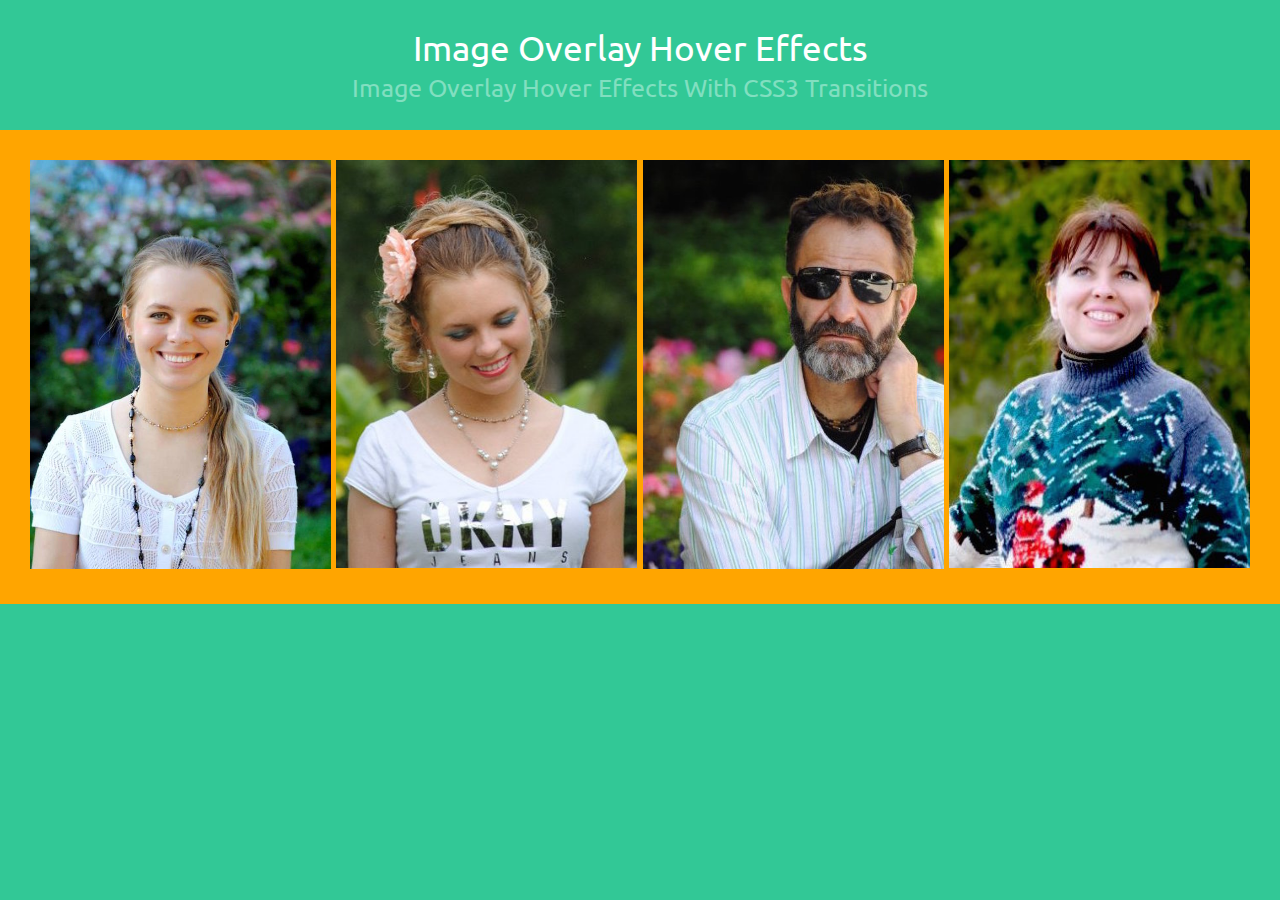
<file: index.html>
<!DOCTYPE html>
<html lang="en" class="no-js">

<head>

<!-- title and meta -->
<meta charset="utf-8" />
<meta name="viewport" content="width=device-width,initial-scale=1.0" />
<meta name="description" content="Image overlay hover effects with CSS3 transitions. When we hover over an image, a neat transition will occur." />
<title>Image Overlay Hover Effects With CSS3 Transitions</title>
    
<!-- css -->
<link href='http://fonts.googleapis.com/css?family=Ubuntu:300,400,700,400italic' rel='stylesheet' type='text/css'>
<link href='http://fonts.googleapis.com/css?family=Oswald:400,300,700' rel='stylesheet' type='text/css'>
<link rel="stylesheet" href="css/base.css" />
<link rel="stylesheet" href="css/style.css" />
    
<!-- js -->
<script src="js/jquery-1.9.1.min.js"></script>
<script src="js/modernizr.js"></script>
<script>
    $(document).ready(function(){
        if (Modernizr.touch) {
            // show the close overlay button
            $(".close-overlay").removeClass("hidden");
            // handle the adding of hover class when clicked
            $(".img").click(function(e){
                if (!$(this).hasClass("hover")) {
                    $(this).addClass("hover");
                }
            });
            // handle the closing of the overlay
            $(".close-overlay").click(function(e){
                e.preventDefault();
                e.stopPropagation();
                if ($(this).closest(".img").hasClass("hover")) {
                    $(this).closest(".img").removeClass("hover");
                }
            });
        } else {
            // handle the mouseenter functionality
            $(".img").mouseenter(function(){
                $(this).addClass("hover");
            })
            // handle the mouseleave functionality
            .mouseleave(function(){
                $(this).removeClass("hover");
            });
        }
    });
</script>
</head>

<body>

<div id="wrapper">
<header>
    <div id="title" class="container">
        <h1>Image Overlay Hover Effects</h1>
        <h2>Image Overlay Hover Effects With CSS3 Transitions</h2>
    </div>
</header><!-- /header -->

<!-- IMAGES -->
<div id="main">
    <div class="container">
        <div id="effect-1" class="effects clearfix">
            <div class="img">
                <img src="images/family2.jpg" alt="">
                <div class="overlay one">
                    <a href="#" class="expand">+</a>
                </div>
            </div>
            <div class="img">
                <img src="images/family6.jpg" alt="">
                <div class="overlay two">
                    <a href="#" class="expand">+</a>
                </div>
            </div>
            <div class="img">
                <img src="images/family3.jpg" alt="">
                <div class="overlay three">
                    <a href="#" class="expand">+</a>
                </div>
            </div>
            <div class="img">
                <img src="images/family8.jpg" alt="">
                <div class="overlay four">
                    <a href="#" class="expand">+</a>
                </div>
            </div>
        </div>
    </div><!-- /.container -->
</div><!-- #main -->


<footer>
</footer><!-- /footer -->



</div><!-- /#wrapper -->




</body>
</html>
</file>
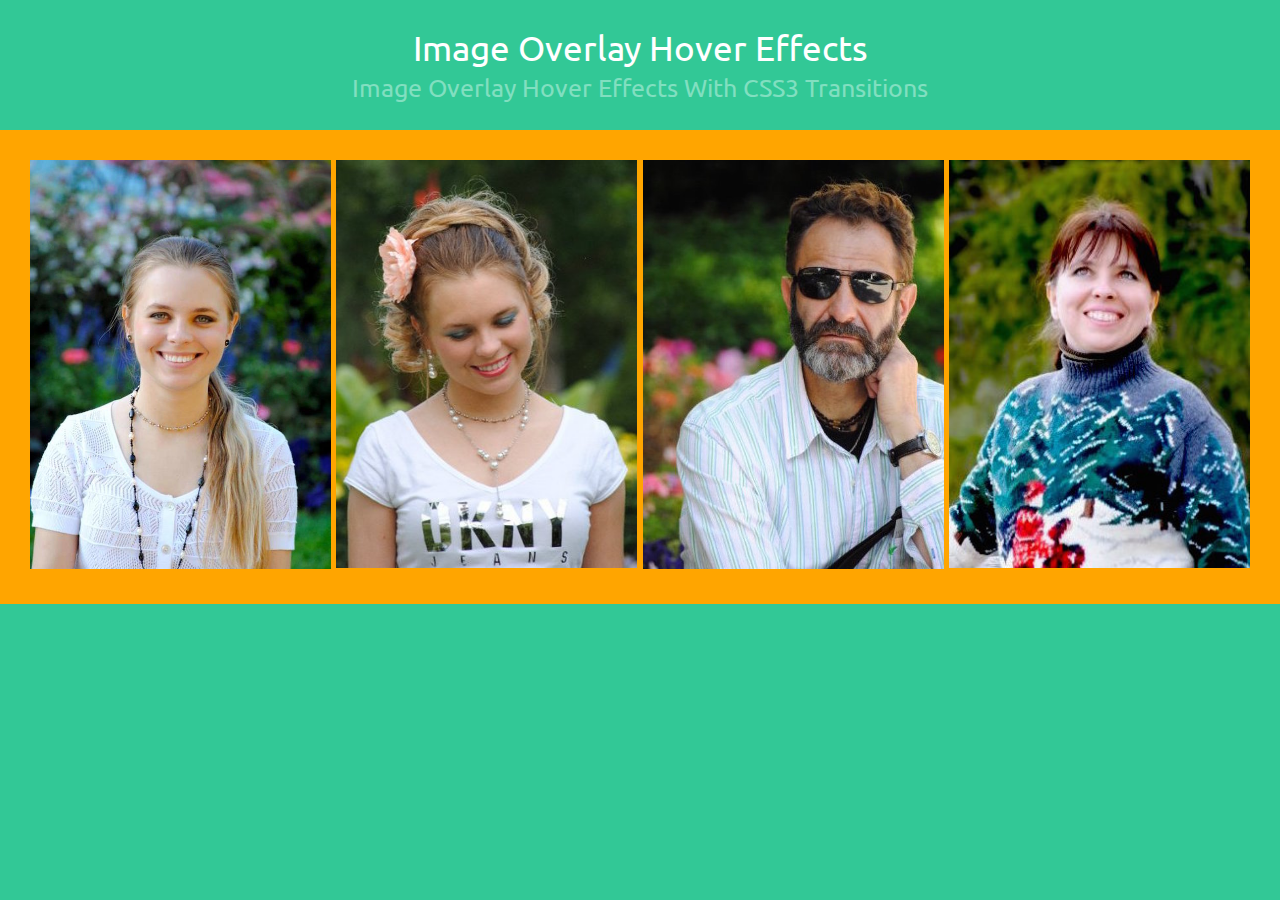
<file: home.html>
<!DOCTYPE html>
<html lang="en" class="no-js">

<head>

<!-- title and meta -->
<meta charset="utf-8" />
<meta name="viewport" content="width=device-width,initial-scale=1.0" />
<meta name="description" content="Image overlay hover effects with CSS3 transitions. When we hover over an image, a neat transition will occur." />
<title>Image Overlay Hover Effects With CSS3 Transitions</title>
    
<!-- css -->
<link href='http://fonts.googleapis.com/css?family=Ubuntu:300,400,700,400italic' rel='stylesheet' type='text/css'>
<link href='http://fonts.googleapis.com/css?family=Oswald:400,300,700' rel='stylesheet' type='text/css'>
<link rel="stylesheet" href="css/base.css" />
<link rel="stylesheet" href="css/style.css" />
    
<!-- js -->
<script src="js/jquery-1.9.1.min.js"></script>
<script src="js/modernizr.js"></script>
<script>
    $(document).ready(function(){
        if (Modernizr.touch) {
            // show the close overlay button
            $(".close-overlay").removeClass("hidden");
            // handle the adding of hover class when clicked
            $(".img").click(function(e){
                if (!$(this).hasClass("hover")) {
                    $(this).addClass("hover");
                }
            });
            // handle the closing of the overlay
            $(".close-overlay").click(function(e){
                e.preventDefault();
                e.stopPropagation();
                if ($(this).closest(".img").hasClass("hover")) {
                    $(this).closest(".img").removeClass("hover");
                }
            });
        } else {
            // handle the mouseenter functionality
            $(".img").mouseenter(function(){
                $(this).addClass("hover");
            })
            // handle the mouseleave functionality
            .mouseleave(function(){
                $(this).removeClass("hover");
            });
        }
    });
</script>
</head>

<body>

<div id="wrapper">
<header>
    <div id="title" class="container">
        <h1>Image Overlay Hover Effects</h1>
        <h2>Image Overlay Hover Effects With CSS3 Transitions</h2>
    </div>
</header><!-- /header -->

<!-- IMAGES -->
<div id="main">
    <div class="container">
        <div id="effect-1" class="effects clearfix">
            <div class="img">
                <img src="images/family2.jpg" alt="">
                <div class="overlay one">
                    <a href="#" class="expand">+</a>
                    <a class="close-overlay hidden">x</a>
                </div>
            </div>
            <div class="img">
                <img src="images/family6.jpg" alt="">
                <div class="overlay two">
                    <a href="#" class="expand">+</a>
                    <a class="close-overlay hidden">x</a>
                </div>
            </div>
            <div class="img">
                <img src="images/family3.jpg" alt="">
                <div class="overlay three">
                    <a href="#" class="expand">+</a>
                    <a class="close-overlay hidden">x</a>
                </div>
            </div>
            <div class="img">
                <img src="images/family8.jpg" alt="">
                <div class="overlay four">
                    <a href="#" class="expand">+</a>
                    <a class="close-overlay hidden">x</a>
                </div>
            </div>
        </div>
    </div><!-- /.container -->
</div><!-- #main -->


<footer>
</footer><!-- /footer -->



</div><!-- /#wrapper -->




</body>
</html>
</file>
<file: css/style.css>
/* ============================================================
  GLOBAL
============================================================ */
.effects {
  padding-left: 15px;
}
.effects .img {
  position: relative;
  float: left;
  margin-bottom: 5px;
  width: 25%;
  overflow: hidden;
}
.effects .img:nth-child(n) {
  margin-right: 5px;
}
.effects .img:first-child {
  margin-left: -15px;
}
.effects .img:last-child {
  margin-right: 0;
}
.effects .img img {
  display: block;
  margin: 0;
  padding: 0;
  max-width: 100%;
  height: auto;
}

.overlay {
  display: block;
  position: absolute;
  z-index: 20;
  background: rgba(0, 0, 0, 0.8);
  overflow: hidden;
  -webkit-transition: all 0.5s;
  -moz-transition: all 0.5s;
  -o-transition: all 0.5s;
  transition: all 0.5s;
}

.one{
  background: blue;
  opacity: .5;
}

.two{
  background: green;
  opacity: .5;
}

.three{
  background: red;
  opacity: .5;
}

.four{
  background: purple;
  opacity: .5;
}
a.close-overlay {
  display: block;
  position: absolute;
  top: 0;
  right: 0;
  z-index: 100;
  width: 45px;
  height: 45px;
  font-size: 20px;
  font-weight: 700;
  color: #fff;
  line-height: 45px;
  text-align: center;
  background-color: #000;
  cursor: pointer;
}
a.close-overlay.hidden {
  display: none;
}

a.expand {
  display: block;
  position: absolute;
  z-index: 100;
  width: 60px;
  height: 60px;
  border: solid 5px #fff;
  text-align: center;
  color: #fff;
  line-height: 50px;
  font-weight: 700;
  font-size: 30px;
  -webkit-border-radius: 30px;
  -moz-border-radius: 30px;
  -ms-border-radius: 30px;
  -o-border-radius: 30px;
  border-radius: 30px;
}

/* ============================================================
  EFFECT 1 - SLIDE IN BOTTOM
============================================================ */
#effect-1 .overlay {
  bottom: 0;
  left: 0;
  right: 0;
  width: 100%;
  height: 0;
}
#effect-1 .overlay a.expand {
  left: 0;
  right: 0;
  bottom: 50%;
  margin: 0 auto -30px auto;
}
#effect-1 .img.hover .overlay {
  height: 100%;
}
</file>
<file: css/base.css>
/* ------------------------------------------------------------ *\
|* ------------------------------------------------------------ *|
|* CSS Reset so that Divs don't have spacing
|* ------------------------------------------------------------ *|
\* ------------------------------------------------------------ */


html, body, h1, h2 {
  background: transparent;
  border: 0;
  margin: 0;
  padding: 0;
  vertical-align: baseline;
}

/* ------------------------------------------------------------ *\
|* ------------------------------------------------------------ *|
|* Globals
|* ------------------------------------------------------------ *|
\* ------------------------------------------------------------ */
*,
*:before,
*:after {
  -webkit-box-sizing: border-box;
  -moz-box-sizing: border-box;
  box-sizing: border-box;
}

body {
  background-color: #32c896;
  color: #505050;
  font-family: "Ubuntu", sans-serif;
  font-weight: 400;
  font-size: 14px;
  line-height: 1.8;
}

a {
  text-decoration: none; /*a plus sign will not be underlined*/
}


/* ------------------------------------------------------------ *\
|* ------------------------------------------------------------ *|
|* Header
|* ------------------------------------------------------------ *|
\* ------------------------------------------------------------ */
header {
  padding: 30px 0;
}

#title {
  text-align: center;
}

#title h1 {
  color: #fff;
  font-size: 35px;
  margin-bottom: 10px;
}

#title h2 {
  color: #81dfc0;
  font-size: 25px;
}
h1, h2 {
  line-height: 1;
  font-weight: 400;
}

/* ------------------------------------------------------------ *\
|* ------------------------------------------------------------ *|
|* Footer
|* ------------------------------------------------------------ *|
\* ------------------------------------------------------------ */

.clearfix:after {
  visibility: hidden;
  display: block;
  content: "";
  clear: both;
  height: 0;
}

/* ------------------------------------------------------------ *\
|* ------------------------------------------------------------ *|
|* Template Wrapper, Main and Container boxes
|* ------------------------------------------------------------ *|
\* ------------------------------------------------------------ */
#wrapper {
  width: 100%;
  margin: 0 auto;
}

#main {
  background-color: orange;
  padding: 30px 0;
}

.container {
  width: 100%;
  margin: 0 auto;
  padding: 0 30px;
}
</file>
